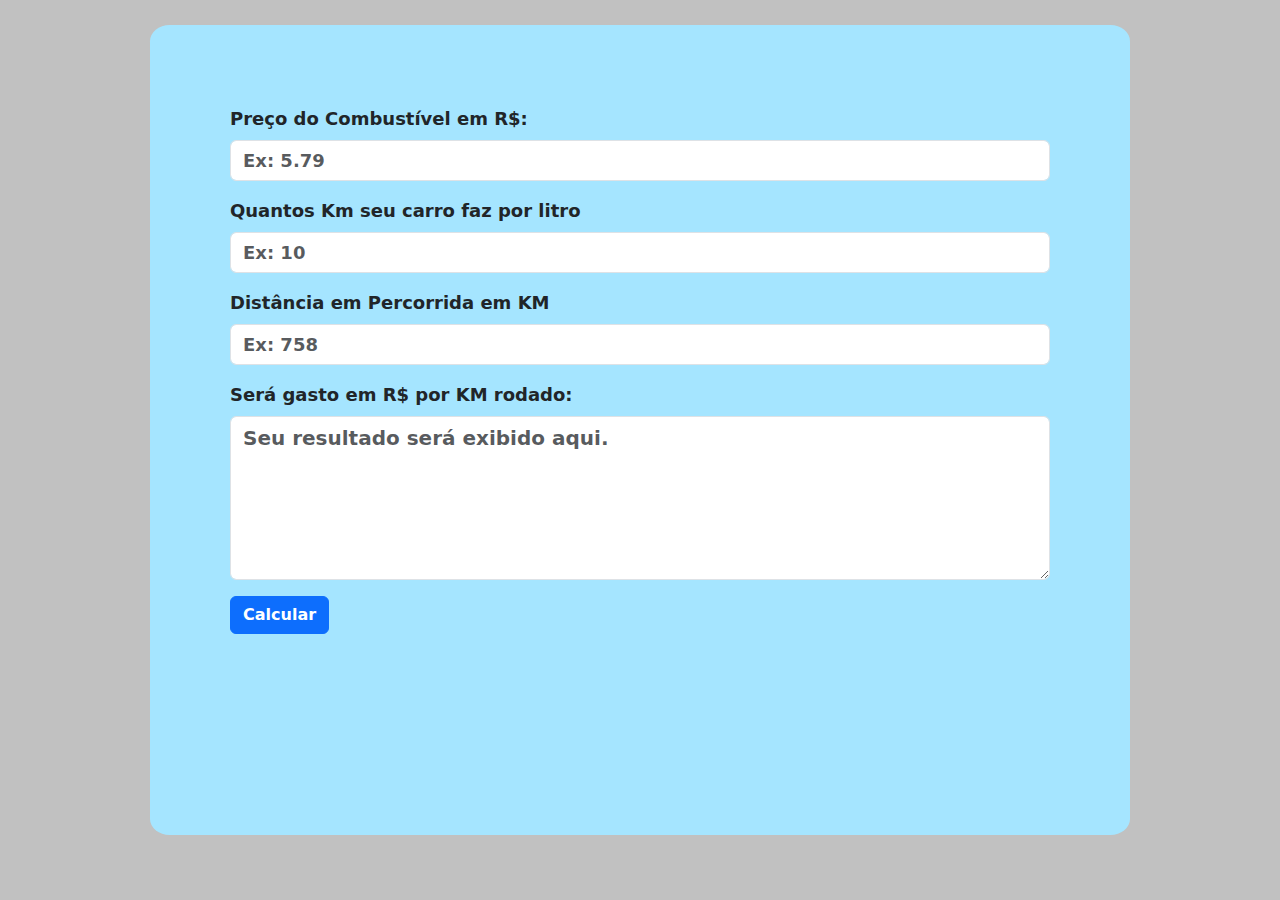
<file: index.html>
<!DOCTYPE html>
<html lang="pt-br">

<head>
    <meta charset="UTF-8">
    <meta name="viewport" content="width=device-width, initial-scale=1.0">
    <link rel="shortcut icon" href="img/ico.ico" type="image/x-icon">
    <link rel="stylesheet" href="bootstrap/bootstrap.min.css">
    <link rel="stylesheet" href="estilo.css">
    <title>Calculadora de Gasto em R$ por Km Rodado - HTML + CSS + JS + Bootstrap 5</title>
</head>

<body>  
    <div class="w-100 formulario">
        <div class="mb-3">
            <label for="precodocombustivel" class="form-label text-center">Preço do Combustível em R$:</label>
            <input type="number" class="form-control" id="precodocombustivel" placeholder="Ex: 5.79">
        </div>
        <div class="mb-3">
            <label for="mediadocarro" class="form-label">Quantos Km seu carro faz por litro</label>
            <input type="number" class="form-control" id="mediadocarro" placeholder="Ex: 10">
        </div>
        <div class="mb-3">
            <label for="distanciaapercorrer" class="form-label">Distância em Percorrida em KM</label>
            <input type="number" class="form-control" id="distanciaapercorrer" placeholder="Ex: 758">
        </div>

        <div class="mb-3">
            <label for="text_area" class="form-label">Será gasto em R$ por KM rodado:</label>
            <textarea class="form-control" id="text_area" rows="5"
                placeholder="Seu resultado será exibido aqui."></textarea>
        </div>
        <button class="btn btn-primary" onclick="calcular()">Calcular</button>
    </div>

    <script src="bootstrap/popper.min.js"></script>
    <script src="bootstrap/js_bootstrap.bundle.min.js"></script>
    <script src="script.js">
   

    </script>
</body>

</html>
</file>
<file: estilo.css>
:root {
    --color-primary: #c1c1c1;
    --color-secondary: #a5e5ff;
    --color-tertiary: #0a6522;
    --color-red: red;
}

* {
    box-sizing: border-box;
    padding: 0;
    margin: 0;
}

body {    
    background-color: var(--color-primary);
}


.form-control{
    color: var(--color-tertiary);
    font-weight: bolder;
}

.form-control:focus{
    color: var(--color-red);
    font-weight: light;
}

.formulario {
    max-width: 650px;
    padding: .5rem;
    background-color: var(--color-secondary);
    align-items: center;
    height: 100vh;
    padding-top: 20px;
}

.form-label{
    font-weight: bold;
    font-size: 18px;
}
#text_area{
    color: var(--color-red);
    font-size: 20px;
}

.form-control{
    color: var(--color-tertiary);
    font-size: 18px;
}
.btn{
    font-weight: bold;
}



@media (min-width: 992px){
    .formulario{
        max-width: 980px;
        padding: 5rem;
        margin: 25px auto;
        border-radius: 2%;
        height: 90vh;
    }
}
</file>
